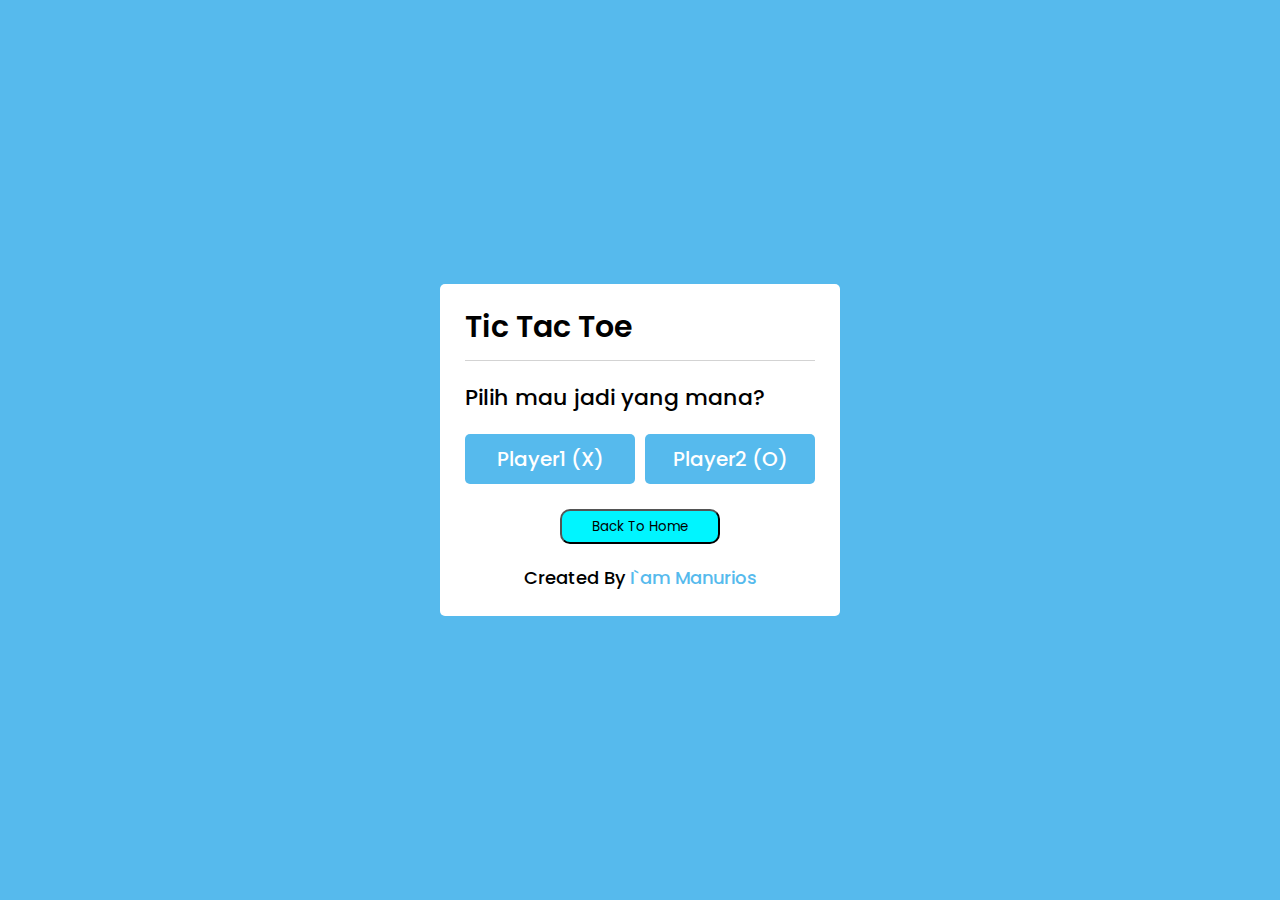
<file: ttt/index.html>
<!DOCTYPE html>

<html lang="en">

<head>

    <meta charset="UTF-8">

    <title>TicTacToe Game | Manurios</title>

    <link rel="stylesheet" href="style.css">

    <link rel="stylesheet" href="https://cdnjs.cloudflare.com/ajax/libs/font-awesome/5.15.3/css/all.min.css"/>

</head>

<body>

  <!-- select box -->

  <div class="select-box">

    <header>Tic Tac Toe</header>

    <div class="content">

      <div class="title">Pilih mau jadi yang mana?</div>

      <div class="options">

        <button class="playerX">Player1 (X)</button>

        <button class="playerO">Player2 (O)</button>

      </div><br>

<center><a href="https://ManuriosX.github.io/">

        <button style="background:#00F5FF;vertical-align:center;width:160px;height:35px;border-radius:10px">Back To Home</button></a></center>

      <div class="credit">Created By <a href="https://wa.me/50766866666?text=Hai+bang" target="_blank">I`am Manurios</a></div>

    </div>

  </div> 

  <!-- playboard section -->

  <div class="play-board">

    <div class="details">

      <div class="players">

        <span class="Xturn">X's Turn</span>

        <span class="Oturn">O's Turn</span>

        <div class="slider"></div>

      </div>

    </div>

    <div class="play-area">

      <section>

        <span class="box1"></span>

        <span class="box2"></span>

        <span class="box3"></span>

      </section>

      <section>

        <span class="box4"></span>

        <span class="box5"></span>

        <span class="box6"></span>

      </section>

      <section>

        <span class="box7"></span>

        <span class="box8"></span>

        <span class="box9"></span>

      </section>

    </div>

  </div>

  <!-- result box -->

  <div class="result-box">

    <div class="won-text"></div>

    <div class="btn"><button>Ulang</button></div>

  </div>

  <script src="script.js"></script>

</body>

</html>
</file>
<file: ttt/style.css>
@import url('https://fonts.googleapis.com/css2?family=Poppins:wght@200;300;400;500;600;700&display=swap');

*{

  margin: 0;

  padding: 0;

  box-sizing: border-box;

  font-family: 'Poppins', sans-serif;

}

::selection{

  color: #fff;

  background:#56baed;

}

body{

  background:#56baed;

}

.select-box, .play-board, .result-box{

  position: absolute;

  top: 50%;

  left: 50%;

  transform: translate(-50%, -50%);

  transition: all 0.3s ease;

}

.select-box{

  background: #fff;

  padding: 20px 25px 25px;

  border-radius: 5px;

  max-width: 400px;

  width: 100%;

}

.select-box.hide{

  opacity: 0;

  pointer-events: none;

}

.select-box header{

  font-size: 30px;

  font-weight: 600;

  padding-bottom: 10px;

  border-bottom: 1px solid lightgrey;

}

.select-box .title{

  font-size: 22px;

  font-weight: 500;

  margin: 20px 0;

}

.select-box .options{

  display: flex;

  width: 100%;

}

.options button{

  width: 100%;

  font-size: 20px;

  font-weight: 500;

  padding: 10px 0;

  border: none;

  background: #56baed;

  border-radius: 5px;

  color: #fff;

  outline: none;

  cursor: pointer;

  transition: all 0.3s ease;

}

.options button:hover,

.btn button:hover{

  transform: scale(0.96);

}

.options button.playerX{

  margin-right: 5px;

}

.options button.playerO{

  margin-left: 5px;

}

.select-box .credit{

  text-align: center;

  margin-top: 20px;

  font-size: 18px;

  font-weight: 500;

}

.select-box .credit a{

  color: #56baed;

  text-decoration: none;

}

.select-box .credit a:hover{

  text-decoration: underline;

}

.play-board{

  opacity: 0;

  pointer-events: none;

  transform: translate(-50%, -50%) scale(0.9);

}

.play-board.show{

  opacity: 1;

  pointer-events: auto;

  transform: translate(-50%, -50%) scale(1);

}

.play-board .details{

  padding: 7px;

  border-radius: 5px;

  background: #fff;

}

.play-board .players{

  width: 100%;

  display: flex;

  position: relative;

  justify-content: space-between;

}

.players span{

  position: relative;

  z-index: 2;

  color: #56baed;

  font-size: 20px;

  font-weight: 500;

  padding: 10px 0;

  width: 100%;

  text-align: center;

  cursor: default;

  user-select: none;

  transition: all 0.3 ease;

}

.players.active span:first-child{

  color: #fff;

}

.players.active span:last-child{

  color: #56baed;

}

.players span:first-child{

  color: #fff;

}

.players .slider{

  position: absolute;

  top: 0;

  left: 0;

  width: 50%;

  height: 100%;

  background: #56baed;

  border-radius: 5px;

  transition: all 0.3s ease;

}

.players.active .slider{

  left: 50%;

}

.players.active span:first-child{

  color: #56baed;

}

.players.active span:nth-child(2){

  color: #fff;

}

.players.active .slider{

  left: 50%;

}

.play-area{

  margin-top: 20px;

}

.play-area section{

  display: flex;

  margin-bottom: 1px;

}

.play-area section span{

  display: block;

  height: 90px;

  width: 90px;

  margin: 2px;

  color: #56baed;

  font-size: 40px;

  line-height: 80px;

  text-align: center;

  border-radius: 5px;

  background: #fff;

}

.result-box{

  padding: 25px 20px;

  border-radius: 5px;

  max-width: 400px;

  width: 100%;

  opacity: 0;

  text-align: center;

  background: #fff;

  pointer-events: none;

  transform: translate(-50%, -50%) scale(0.9);

}

.result-box.show{

  opacity: 1;

  pointer-events: auto;

  transform: translate(-50%, -50%) scale(1);

}

.result-box .won-text{

  font-size: 30px;

  font-weight: 500;

  display: flex;

  justify-content: center;

}

.result-box .won-text p{

  font-weight: 600;

  margin: 0 5px;

}

.result-box .btn{

  width: 100%;

  margin-top: 25px;

  display: flex;

  justify-content: center;

}

.btn button{

  font-size: 18px;

  font-weight: 500;

  padding: 8px 20px;

  border: none;

  background: #56baed;

  border-radius: 5px;

  color: #fff;

  outline: none;

  cursor: pointer;

  transition: all 0.3s ease;

}
</file>
